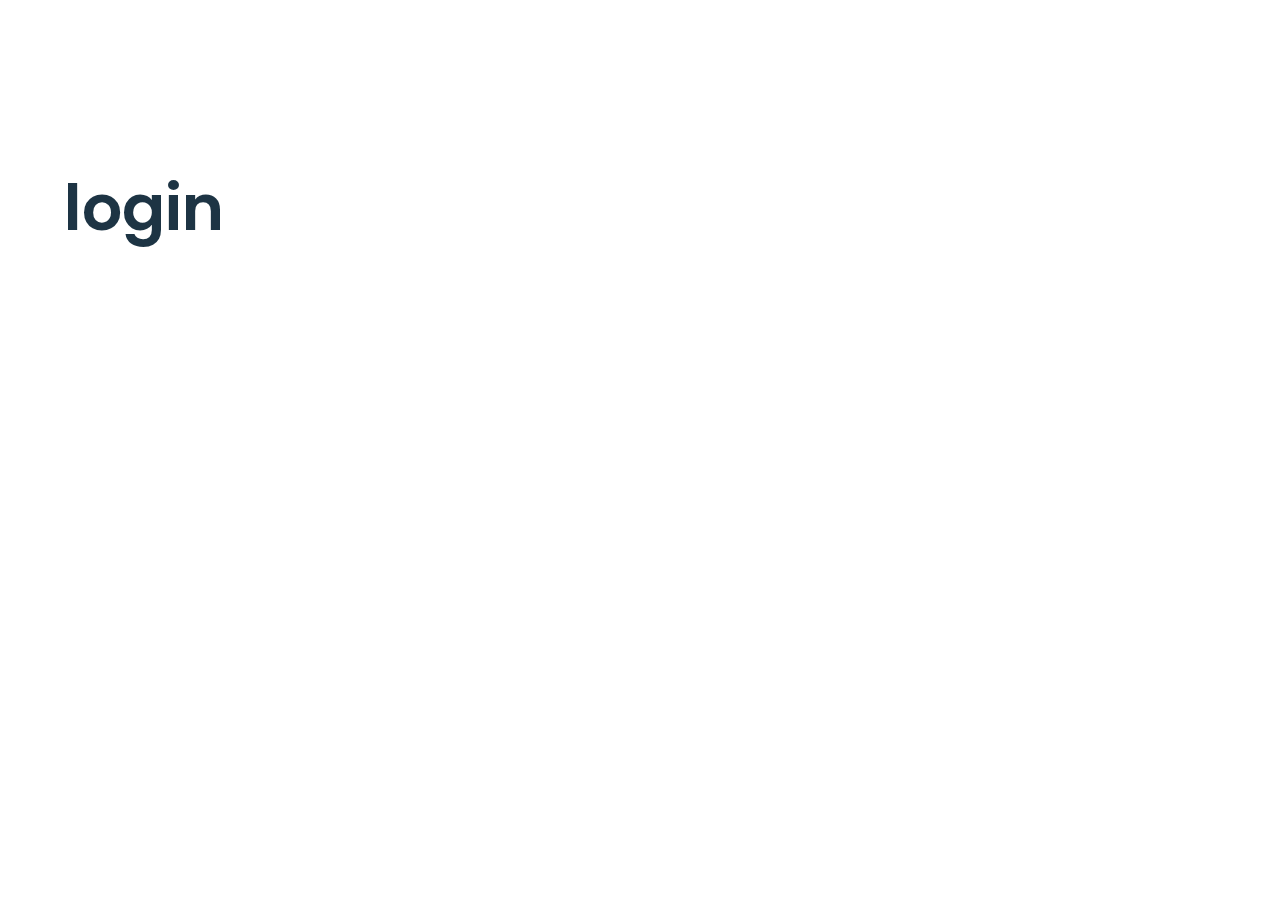
<file: pages/login.html>
<!DOCTYPE html>
<html lang="en">
  <head>
    <meta charset="UTF-8" />
    <meta name="viewport" content="width=device-width, initial-scale=1.0" />
    <link rel="stylesheet" href="../css/style.min.css" />
    <title>Log In</title>
  </head>
  <body>
    <main>
      <section>
        <div class="container">
          <h1>login</h1>
        </div>
      </section>
    </main>
  </body>
</html>
</file>
<file: css/style.min.css>
@font-face{font-display:swap;font-family:"Poppins";font-style:normal;font-weight:400;src:url("../fonts/poppins-v20-latin-regular.woff2") format("woff2")}@font-face{font-display:swap;font-family:"Poppins";font-style:normal;font-weight:500;src:url("../fonts/poppins-v20-latin-500.woff2") format("woff2")}@font-face{font-display:swap;font-family:"Poppins";font-style:normal;font-weight:600;src:url("../fonts/poppins-v20-latin-600.woff2") format("woff2")}*{margin:0;padding:0;box-sizing:border-box;list-style:none;text-decoration:none;scroll-behavior:smooth;font-family:"Poppins",sans-serif}a{color:inherit}button{cursor:pointer;border:none;background:rgba(0,0,0,0)}body{position:relative}.container{width:90%;margin:0 auto;max-width:1440px}.df{display:flex;align-items:center}main{padding-top:90px}.back-top{position:fixed;width:35px;height:35px;font-size:20px;bottom:50px;right:50px;background:#46a358;border-radius:50%;color:#fff;display:none;justify-content:center;align-items:center}.show__back-top{display:flex}.dropdown{position:relative;padding:8px;display:inline-block;cursor:pointer}.dropdown__text{font-size:16px;font-weight:500}.dropdown__icon{font-size:14px;display:inline-block;transition:.8s}.dropdown__list{position:absolute;width:100%;top:110%;left:0;visibility:hidden;opacity:0;transition:1s;transform:scale(0);z-index:999;display:flex;flex-direction:column}.dropdown__list__item{border-radius:2px;padding:5px}.dropdown__list__item:hover{background:#46a358;color:#fff}.header{position:fixed;top:0;left:0;z-index:999;width:100%;padding-bottom:10px;background:#fff;transition:.5s;color:#000}.header__navbar{display:flex;align-items:center;justify-content:space-between}.header__navbar__btns{display:flex;align-items:center;gap:10px}.header__logo{margin-top:10px;font-size:30px;font-weight:bold}.header__list{gap:32px}.header__item{padding:22px 0;transition:.4s;border-top:2px solid rgba(0,0,0,0)}.header__item:hover{color:#46a358;border-color:#46a358}.header__item__link{font-size:16px;font-weight:500}.header__item--sign{display:flex;gap:8px;align-items:center}.header__btn__sigin{font-size:16px;color:#fff;transition:.4s;padding:10px 20px;background-color:#46a358;border-radius:5px}.header__btn__sigin:hover{color:#fff}.header__item--close{font-size:20px;color:red;display:none;cursor:pointer}.header__hamburger{display:none;flex-direction:column;gap:5px;background:rgba(0,0,0,0)}.header__hamburger span{width:25px;height:3px;background:#000;border-radius:2px}.show__header__shrink{padding:2px 0px;box-shadow:0px 0px 5px #46a358}@media(max-width: 670px){.header{padding-top:10px}.header__list{position:fixed;top:0;left:-100%;width:50%;background:#46a358;height:100vh;display:flex;flex-direction:column;justify-content:center;gap:10px;box-shadow:0px 0px 10px #46a358;transition:.5s;z-index:9999}.header__hamburger{display:flex}.header__show__list{left:0}.header__item--close{position:absolute;display:block;color:red;top:15px;right:20px}.header__show__left{left:-100%}}@media(max-width: 340px){.header__list{width:80%}}.global-btn{padding:20px 68px 20px 32px;font-size:16px;font-weight:400;line-height:17px;color:#fff;border:none;transition:.4s;background-color:#444cfc;background-image:url(../../images/global-right-shape.png),url(../../images/global-shape.svg);background-repeat:no-repeat;background-position:center right 30px,top left}.cards,.loading{display:grid;grid-template-columns:repeat(4, 1fr);padding-top:100px;gap:40px;padding-bottom:100px}.loading__title{padding:5px 10px}.card{box-shadow:rgba(149,157,165,.2) 0px 8px 24px;border-radius:10px}.card__top,.card .loading__item{display:flex;align-items:center;justify-content:center;width:100%;height:300px;margin-bottom:20px;padding:20px;transition:.2s}.card__top:hover,.card .loading__item:hover{opacity:.8}.card__top img,.card .loading__item img{width:100%;-o-object-fit:contain;object-fit:contain;height:100%;cursor:pointer}.card__bottom{display:flex;flex-direction:column;gap:10px;padding:15px}.card__price{color:#46a358;margin-bottom:20px}.card__see-more{display:flex;align-items:center;justify-content:center;width:150px;margin:0 auto;padding:10px 20px;background-color:#46a358;color:#fff;margin-bottom:100px}.bg__animation{background:linear-gradient(90deg, #eee, #ddd, #eee);background-size:200%;animation:bgMove 1s linear 0s infinite}@keyframes bgMove{to{background-position:200%}}@media(max-width: 1150px){.cards{grid-template-columns:repeat(2, 1fr)}}@media(max-width: 630px){.cards{grid-template-columns:repeat(1, 80%);justify-content:center}}.log-in{position:fixed;top:50%;left:50%;transform:translate(-50%, -50%);width:35%;padding:30px;padding-bottom:100px;margin:0 auto;background-color:#fff;box-shadow:rgba(100,100,111,.2) 0px 7px 29px 0px;display:none}.log-in__title{display:flex;align-items:center;justify-content:center;gap:10px;font-size:30px;line-height:16px;font-weight:500}.log-in__title__main{color:#46a358;font-size:50px}.log-in__text{text-align:center;color:#b3aeae;margin-bottom:30px}.log-in__form{display:flex;flex-direction:column;gap:20px;width:70%;margin:0 auto}.log-in__text__input{padding:10px}.log-in__password{padding:10px}.log-in__button{padding:10px 20px;background-color:#46a358;color:#fff;transition:.2s}.log-in__button:hover{box-shadow:rgba(0,0,0,.24) 0px 3px 8px}.log-in__button:active{transform:scale(0.95)}.log-in__close{margin-left:90%}.log-in__close:active{transform:scale(0.95)}.login-show{display:block}.admin__form{display:grid;grid-template-columns:repeat(2, 1fr);gap:30px;max-width:800px;margin:0 auto;padding-top:100px}.admin__form input{padding:10px}.admin__form__submit{display:flex;align-items:center;justify-content:center;width:100px;padding:10px 20px;margin:0 auto;margin-top:50px;background-color:#46a358;color:#fff;transition:.2s}.log-out{display:flex;align-items:center;justify-content:center;width:100px;padding:10px 20px;margin:0 auto;background-color:#46a358;color:#fff;transition:.2s;border-radius:5px}.log-out:hover{opacity:.8}.log-out:active{transform:scale(0.95)}#testing{margin-top:100px;display:flex;flex-direction:column}.container h1{color:#1d3444;font-size:64px;margin:70px 0}.testing__btm{display:flex;flex-direction:row;gap:200px}.testing__card{display:flex;flex-direction:column;gap:15px}.testing__card h4{font-size:24px}.testing__card p{color:#5b5b5b}.footer{padding-top:90px}.footer__left__img{margin-bottom:32px}.footer__left__title{max-width:500px;margin-bottom:40px;font-size:48px;font-weight:600;line-height:58px}.footer__left__text{margin-bottom:28px;font-size:24px;font-weight:600;line-height:36px}
</file>
